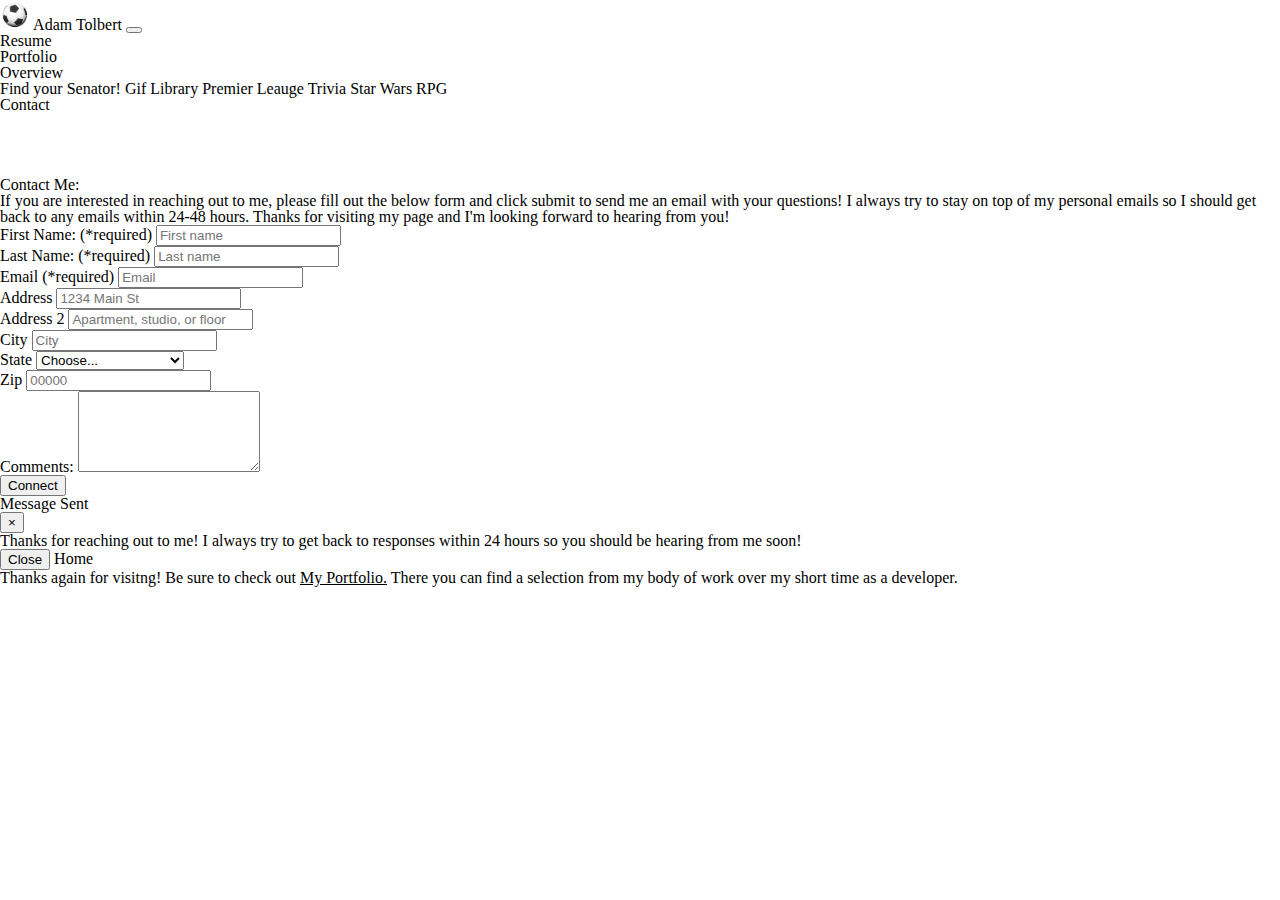
<file: contact.html>
<!DOCTYPE html>
<html>
<head>
    <meta charset="utf-8" />
    <meta http-equiv="X-UA-Compatible" content="IE=edge">
    <title>Page Title</title>
    <meta name="viewport" content="width=device-width, initial-scale=1">
    <link rel="stylesheet" href="assets/reset.css">
    <link rel="stylesheet" href="https://stackpath.bootstrapcdn.com/bootstrap/4.1.1/css/bootstrap.min.css" integrity="sha384-WskhaSGFgHYWDcbwN70/dfYBj47jz9qbsMId/iRN3ewGhXQFZCSftd1LZCfmhktB" crossorigin="anonymous">
    <link rel="stylesheet" href="assets/style.css">
</head>


<body>

    <nav class="navbar navbar-expand-lg navbar-dark bg-dark fixed-top">
        <a class="navbar-brand" href="index.html">
            <img src="assets/Soccer_ball.png" width="30" height="30" class="d-inline-block align-top ml-sm-2" alt="">
            Adam Tolbert
            </a>
        <button class="navbar-toggler" type="button" data-toggle="collapse" data-target="#navbarNav" aria-controls="navbarNav" aria-expanded="false" aria-label="Toggle navigation">
            <span class="navbar-toggler-icon"></span>
        </button>
        <div class="collapse navbar-collapse" id="navbarNav">
            <ul class="navbar-nav">
            <li class="nav-item">
                <a class="nav-link" href="resume.html">Resume</a>
            </li>
            <li class="nav-item dropdown">
                <a class="nav-link dropdown-toggle" href="#" id="navbarDropdown" role="button" data-toggle="dropdown" aria-haspopup="true" aria-expanded="false">
                    Portfolio
                </a>
                <div class="dropdown-menu" aria-labelledby="navbarDropdown">
                    <a class="dropdown-item" href="portfolio.html">Overview</a>
                    <div class="dropdown-divider"></div>
                    <a class="dropdown-item" href="https://aotolbert.github.io/aristotles_apostles/">Find your Senator!</a>
                    <a class="dropdown-item" href="https://aotolbert.github.io/giphy_buttons/">Gif Library</a>
                    <a class="dropdown-item" href="https://aotolbert.github.io/trivia_game/">Premier Leauge Trivia</a>
                    <a class="dropdown-item" href="https://aotolbert.github.io/unit-4-star-wars/">Star Wars RPG</a>
  
                  </div>
            </li>
            <li class="nav-item active">
                <a class="nav-link" href="#">Contact</a>
            </li>
            
            </ul>
        </div>
    </nav>

<br>
<br>
<br>
<br>

<div class="container">

    <div class="row">
        <div class="col-sm-8 ml-auto mr-auto text-center">
            <h1>Contact Me:</h1>
            If you are interested in reaching out to me, please fill out the below form and click submit to send me an email with your questions! I always try to stay on top of my personal emails so I should get back to any emails within 24-48 hours. Thanks for visiting my page and I'm looking forward to hearing from you!
        </div>
    </div>

<form class="mt-5">

        <div class="form-row">
                <div class="col">
                  <label for="nameinput">First Name: <span class="text-danger"><small>(*required)</small></span></label>
                  <input type="text" class="form-control" placeholder="First name" id="nameinput">
                </div>
                <div class="col">
                  <label for="lastnameinput">Last Name: <span class="text-danger"><small>(*required)</small></span></label>
                  <input type="text" class="form-control" placeholder="Last name" id="lastnameinput">
                </div>
              </div>
            
    <div class="form-row">
        <div class="form-group col-md-12">
        <label for="inputEmail4">Email <span class="text-danger"><small>(*required)</small></span></label>
        <input type="email" class="form-control" id="inputEmail4" placeholder="Email">
        </div>
    </div>
    
    <div class="form-group">
        <label for="inputAddress">Address</label>
        <input type="text" class="form-control" id="inputAddress" placeholder="1234 Main St">
    </div>
    <div class="form-group">
        <label for="inputAddress2">Address 2</label>
        <input type="text" class="form-control" id="inputAddress2" placeholder="Apartment, studio, or floor">
    </div>
    <div class="form-row">
        <div class="form-group col-md-6">
        <label for="inputCity">City</label>
        <input type="text" class="form-control" id="inputCity" placeholder="City">
        </div>
        <div class="form-group col-md-4">
        <label for="inputState">State</label>
        <select id="inputState" class="form-control">
            <option selected>Choose...</option>
            <option> Alabama</option>
            <option>Alaska - AK</option>
            <option>Arizona - AZ</option>
            <option>Arkansas - AR</option>
            <option>California - CA</option>
            <option>Colorado - CO</option>
            <option>Connecticut - CT</option>
            <option>Delaware - DE</option>
            <option>Florida - FL</option>
            <option>Georgia - GA</option>
            <option>Hawaii - HI</option>
            <option>Idaho - ID</option>
            <option>Illinois - IL</option>
            <option>Indiana - IN</option>
            <option>Iowa - IA</option>
            <option>Kansas - KS</option>
            <option>Kentucky - KY</option>
            <option>Louisiana - LA</option>
            <option>Maine - ME</option>
            <option>Maryland - MD</option>
            <option>Massachusetts - MA</option>
            <option>Michigan - MI</option>
            <option>Minnesota - MN</option>
            <option>Mississippi - MS</option>
            <option>Missouri - MO</option>
            <option>Montana - MT</option>
            <option>Nebraska - NE</option>
            <option>Nevada - NV</option>
            <option>New Hampshire - NH</option>
            <option>New Jersey - NJ</option>
            <option>New Mexico - NM</option>
            <option>New York - NY</option>
            <option>North Carolina - NC</option>
            <option>North Dakota - ND</option>
            <option>Ohio - OH</option>
            <option>Oklahoma - OK</option>
            <option>Oregon - OR</option>
            <option>Pennsylvania - PA</option>
            <option>Rhode Island - RI</option>
            <option>South Carolina - SC</option>
            <option>South Dakota - SD</option>
            <option>Tennessee - TN</option>
            <option>Texas - TX</option>
            <option>Utah - UT</option>
            <option>Vermont - VT</option>
            <option>Virginia - VA</option>
            <option>Washington - WA</option>
            <option>West Virginia - WV</option>
            <option>Wisconsin - WI</option>
            <option>Wyoming - WY</option>
        
        </select>
        </div>
        <div class="form-group col-md-2">
        <label for="inputZip">Zip</label>
        <input type="text" class="form-control" id="inputZip" placeholder="00000">
        </div>
    </div>
        <div class="form-group">
            <label for="commentsection">Comments:</label>
            <textarea class="form-control" id="commentsection" rows="5"></textarea>
          </div>
        
    
    <button onclick="sendMail()" type="button" class="btn btn-primary" data-toggle="modal" data-target="#exampleModal">
             Connect
          </button>
          

          <div class="modal fade" id="exampleModal" tabindex="-1" role="dialog" aria-labelledby="exampleModalLabel" aria-hidden="true">
            <div class="modal-dialog" role="document">
              <div class="modal-content">
                <div class="modal-header">
                  <h5 class="modal-title" id="exampleModalLabel">Message Sent</h5>
                  <button type="button" class="close" data-dismiss="modal" aria-label="Close">
                    <span aria-hidden="true">&times;</span>
                  </button>
                </div>
                <div class="modal-body">
                  Thanks for reaching out to me! I always try to get back to responses within 24 hours so you should be hearing from me soon!

                </div>
                <div class="modal-footer">
                  <button type="button" class="btn btn-secondary" data-dismiss="modal">Close</button>
                  <a href="index.html" role="button" class="btn btn-primary" >Home</a>
                </div>
              </div>
            </div>
          </div>
</form>


      <div class="row">
            <div class="col-sm-8 mt-5 ml-auto mr-auto">
                Thanks again for visitng! Be sure to check out <a href="portfolio.html"><u>My Portfolio.</u></a> There you can find a selection from my body of work over my short time as a developer.
            </div>
        </div>

    </div>
    <br>
    <br>
    <br>
    <br>



    <script src="https://code.jquery.com/jquery-3.3.1.slim.min.js" integrity="sha384-q8i/X+965DzO0rT7abK41JStQIAqVgRVzpbzo5smXKp4YfRvH+8abtTE1Pi6jizo" crossorigin="anonymous"></script>
    <script src="https://cdnjs.cloudflare.com/ajax/libs/popper.js/1.14.3/umd/popper.min.js" integrity="sha384-ZMP7rVo3mIykV+2+9J3UJ46jBk0WLaUAdn689aCwoqbBJiSnjAK/l8WvCWPIPm49" crossorigin="anonymous"></script>
    <script src="https://stackpath.bootstrapcdn.com/bootstrap/4.1.1/js/bootstrap.min.js" integrity="sha384-smHYKdLADwkXOn1EmN1qk/HfnUcbVRZyYmZ4qpPea6sjB/pTJ0euyQp0Mk8ck+5T" crossorigin="anonymous"></script> 

    <script>
    function sendMail() {

    var newname = $("#nameinput").val() + " " + $("#lastnameinput").val();
    
    var link = "mailto:aotolbert@gmail.com"
             + "?cc=aotolbert@gmail.com"
             + "&subject=" + escape("Portfolio Generated Email from" + newname)
             + "&body=" + escape(document.getElementById('commentsection').value)
    ;
        console.log(link)
    // window.location.href = link;
}
    
    </script>
    
</body>
</html>
</file>
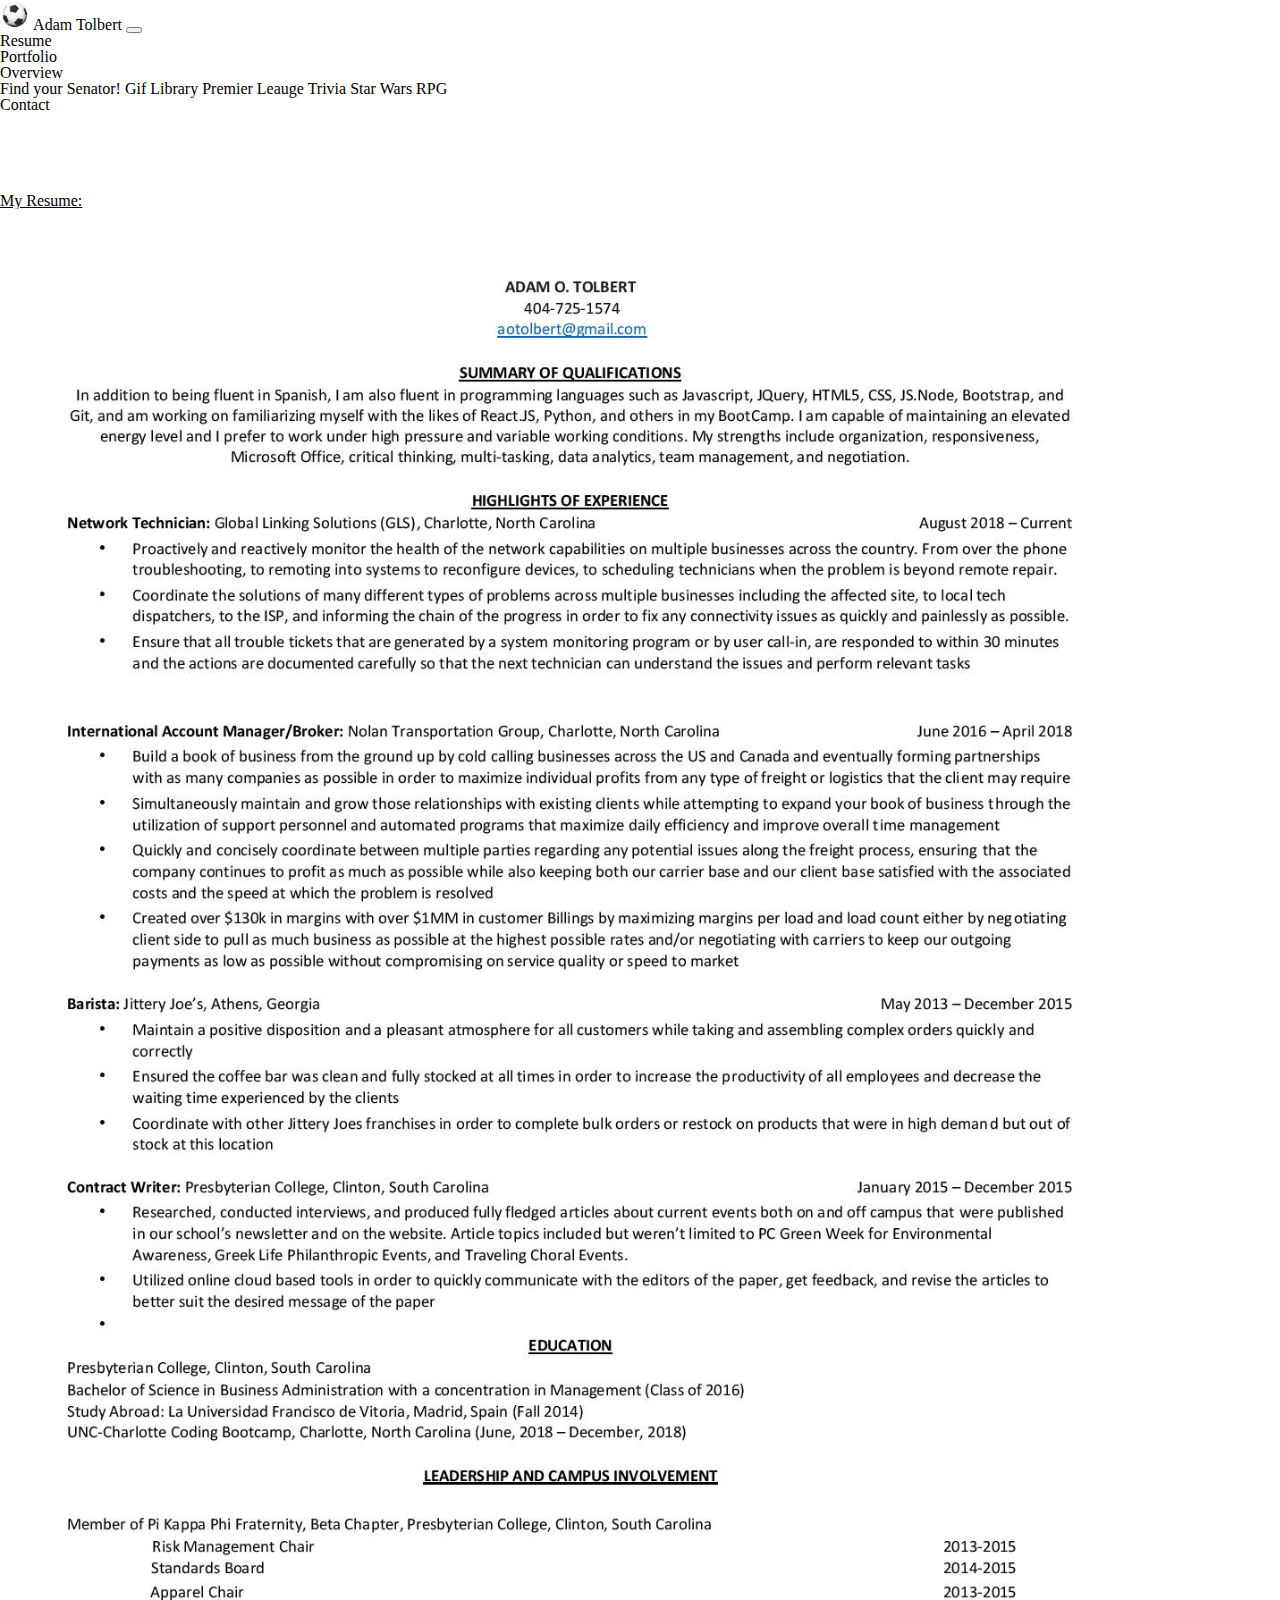
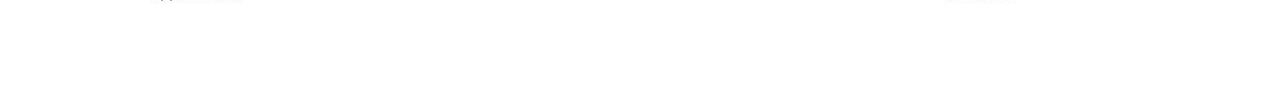
<file: resume.html>
<!DOCTYPE html>
<html lang="en">
<head>
    <meta charset="UTF-8">
    <meta name="viewport" content="width=device-width, initial-scale=1.0">
    <meta http-equiv="X-UA-Compatible" content="ie=edge">
    <link rel="stylesheet" href="assets/reset.css">
    <link rel="stylesheet" href="https://stackpath.bootstrapcdn.com/bootstrap/4.1.1/css/bootstrap.min.css" integrity="sha384-WskhaSGFgHYWDcbwN70/dfYBj47jz9qbsMId/iRN3ewGhXQFZCSftd1LZCfmhktB" crossorigin="anonymous">
    <link rel="stylesheet" href="assets/style.css">
    <title>Home Page</title>
</head>

<body>
    
    <nav class="navbar navbar-expand-lg navbar-dark bg-dark fixed-top">
        <a class="navbar-brand" href="index.html">
            <img src="assets/Soccer_ball.png" width="30" height="30" class="d-inline-block align-top ml-sm-2" alt="">
            Adam Tolbert
          </a>
        <button class="navbar-toggler" type="button" data-toggle="collapse" data-target="#navbarNav" aria-controls="navbarNav" aria-expanded="false" aria-label="Toggle navigation">
          <span class="navbar-toggler-icon"></span>
        </button>
        <div class="collapse navbar-collapse" id="navbarNav">
          <ul class="navbar-nav">
            <li class="nav-item active">
              <a class="nav-link" href="resume.html">Resume</a>
            </li>
            <li class="nav-item dropdown">
                <a class="nav-link dropdown-toggle" href="#" id="navbarDropdown" role="button" data-toggle="dropdown" aria-haspopup="true" aria-expanded="false">
                  Portfolio
                </a>
                <div class="dropdown-menu" aria-labelledby="navbarDropdown">
                  <a class="dropdown-item" href="portfolio.html">Overview</a>
                  <div class="dropdown-divider"></div>
                  <a class="dropdown-item" href="https://aotolbert.github.io/aristotles_apostles/">Find your Senator!</a>
                  <a class="dropdown-item" href="https://aotolbert.github.io/giphy_buttons/">Gif Library</a>
                  <a class="dropdown-item" href="https://aotolbert.github.io/trivia_game/">Premier Leauge Trivia</a>
                  <a class="dropdown-item" href="https://aotolbert.github.io/unit-4-star-wars/">Star Wars RPG</a>


                </div>
            </li>
            <li class="nav-item">
              <a class="nav-link" href="contact.html">Contact</a>
            </li>
           
          </ul>
        </div>
      </nav>

<br>
<br>
<br>
<br>
<br>




<div class="container">
    <div class="row">
        <div class="col-sm-4 mr-auto ml-auto text-center">
          <h1 class="mr-auto ml-auto"><u>My Resume:</u></h1>

        </div>
    </div>
</div>
<div class="container">
    <div class="row firstadjustment2"> 
        <div class="col-sm-12 firstadjustment2">
        <img src="assets/Adam_Tolbert's_Resume.jpg" class="resume firstadjustment2"> 
        </div>
    </div>
</div>




<script src="https://code.jquery.com/jquery-3.3.1.slim.min.js" integrity="sha384-q8i/X+965DzO0rT7abK41JStQIAqVgRVzpbzo5smXKp4YfRvH+8abtTE1Pi6jizo" crossorigin="anonymous"></script>
<script src="https://cdnjs.cloudflare.com/ajax/libs/popper.js/1.14.3/umd/popper.min.js" integrity="sha384-ZMP7rVo3mIykV+2+9J3UJ46jBk0WLaUAdn689aCwoqbBJiSnjAK/l8WvCWPIPm49" crossorigin="anonymous"></script>
<script src="https://stackpath.bootstrapcdn.com/bootstrap/4.1.1/js/bootstrap.min.js" integrity="sha384-smHYKdLADwkXOn1EmN1qk/HfnUcbVRZyYmZ4qpPea6sjB/pTJ0euyQp0Mk8ck+5T" crossorigin="anonymous"></script> 


</body>

</html>
</file>
<file: assets/style.css>
a {
    text-decoration: none;
    color: black; 
}

a:hover {
    text-decoration:none;
 }

.carouselimage {
    height: 350px;
}

.resume {
    max-width: 1140px;
}

.portfolioicon {
    width:340px; 
    height:210px;

}

@media screen and (max-width: 992px) {
    .portfolioicon {
        width: 80%;
        margin-bottom: 15px;
        
        
    }
}

@media screen and (max-width: 768px) {
    .firstadjustment1 {
        height: 275px;
    }
    .firstadjustment2 {
        width: 100%
    }
    .wrapper {
        width: 100%;
    }
}

@media screen and (max-width: 575px) {
    .secondadjustment1 {
        height: 225px;
        margin-bottom: 10px;
    }
}

@media screen and (max-width: 350px) {
    .thirdadjustment1 {
        height: 175px;
    }
}
</file>
